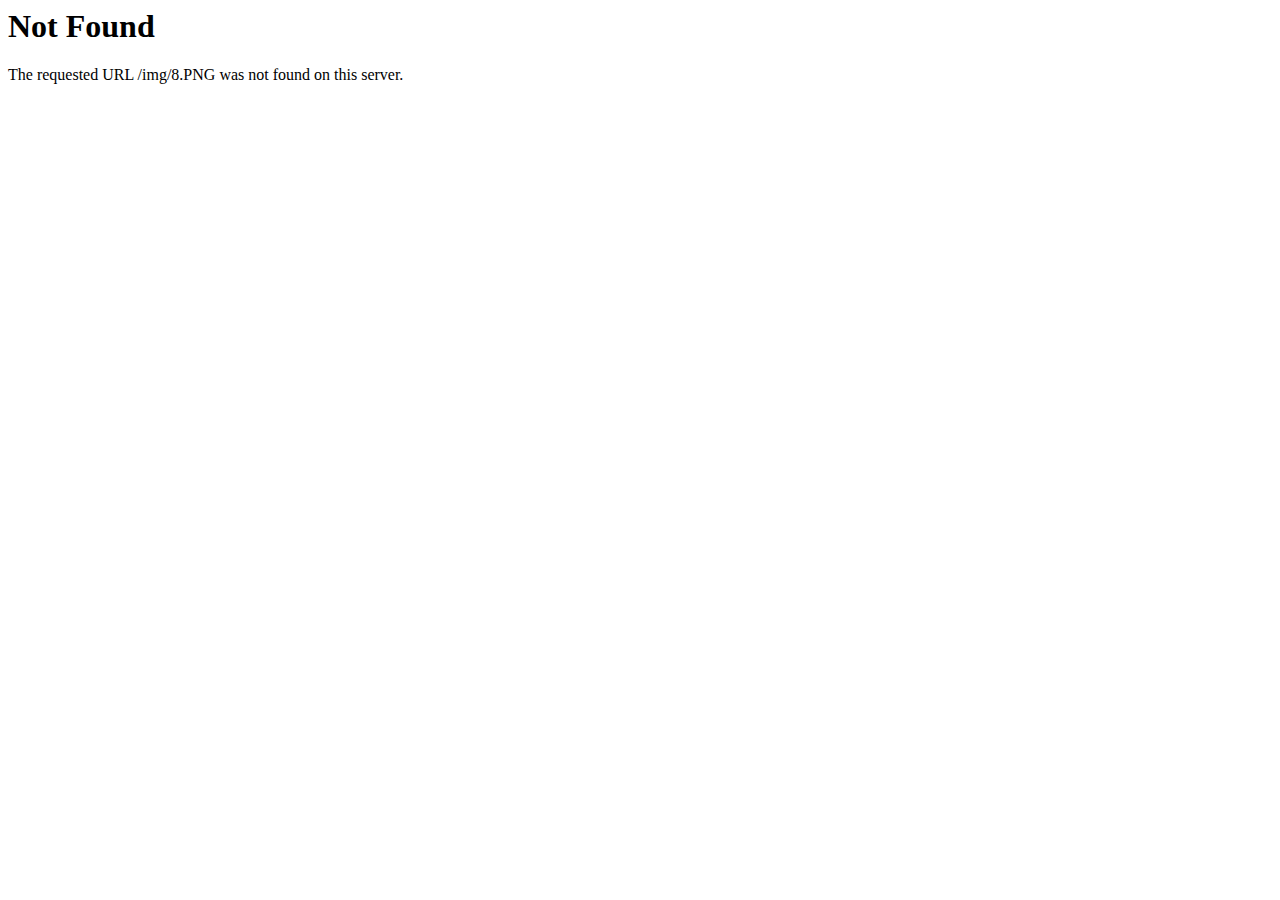
<file: img/8.html>
<!DOCTYPE HTML PUBLIC "-//IETF//DTD HTML 2.0//EN">
<html><head>
<title>404 Not Found</title>
</head><body>
<h1>Not Found</h1>
<p>The requested URL /img/8.PNG was not found on this server.</p>
</body></html>
</file>
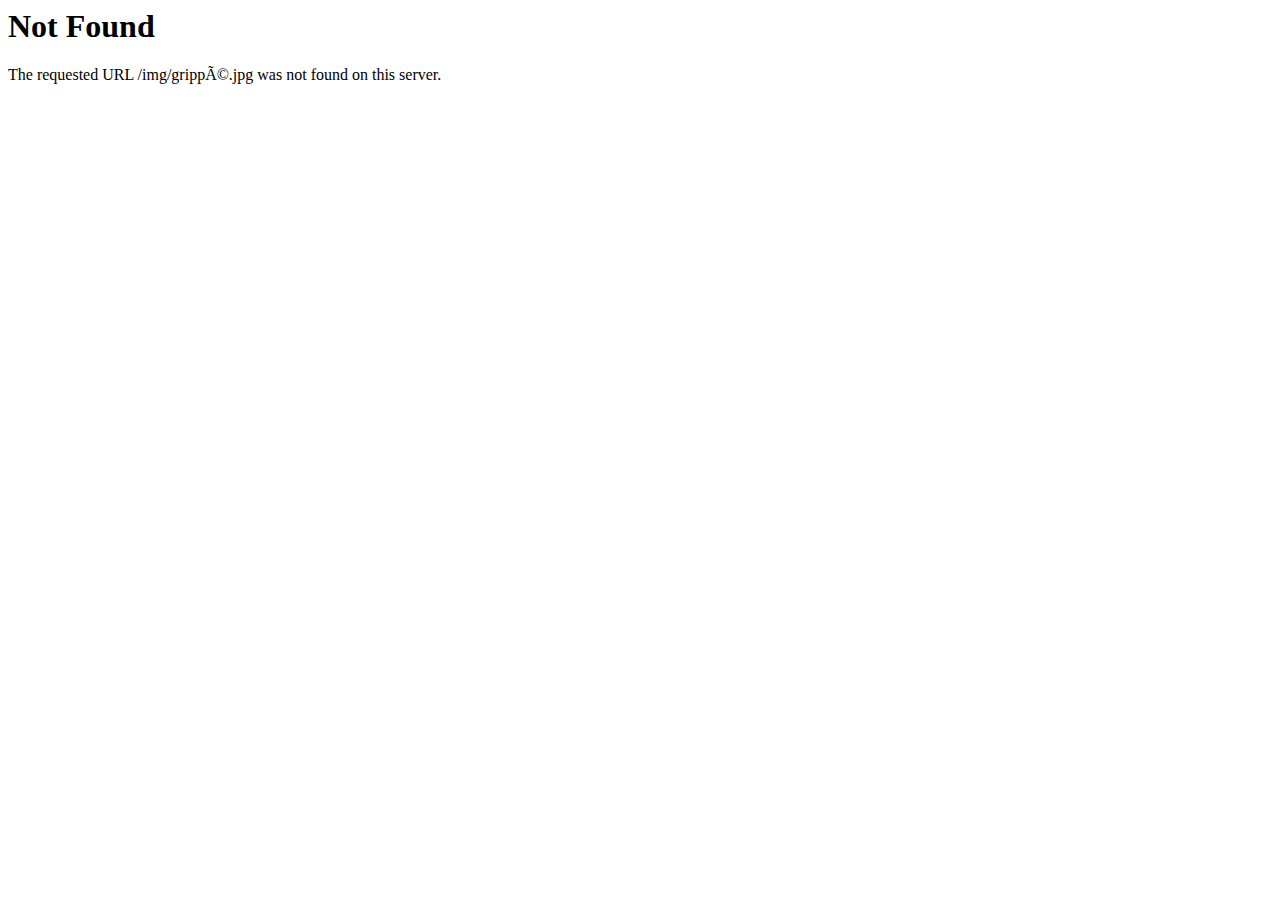
<file: img/grippÃ©.html>
<!DOCTYPE HTML PUBLIC "-//IETF//DTD HTML 2.0//EN">
<html><head>
<title>404 Not Found</title>
</head><body>
<h1>Not Found</h1>
<p>The requested URL /img/grippÃ©.jpg was not found on this server.</p>
</body></html>
</file>
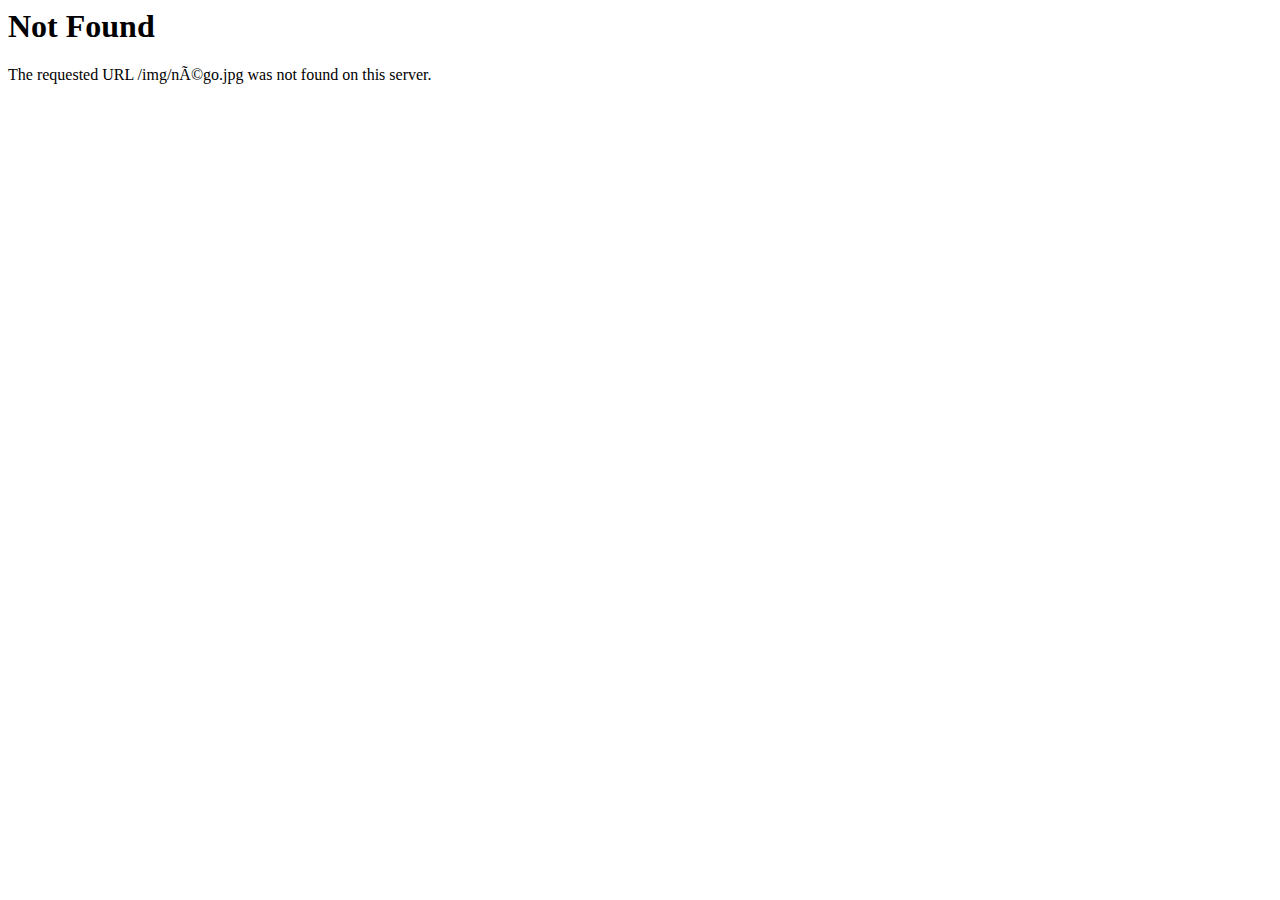
<file: img/nÃ©go.html>
<!DOCTYPE HTML PUBLIC "-//IETF//DTD HTML 2.0//EN">
<html><head>
<title>404 Not Found</title>
</head><body>
<h1>Not Found</h1>
<p>The requested URL /img/nÃ©go.jpg was not found on this server.</p>
</body></html>
</file>
